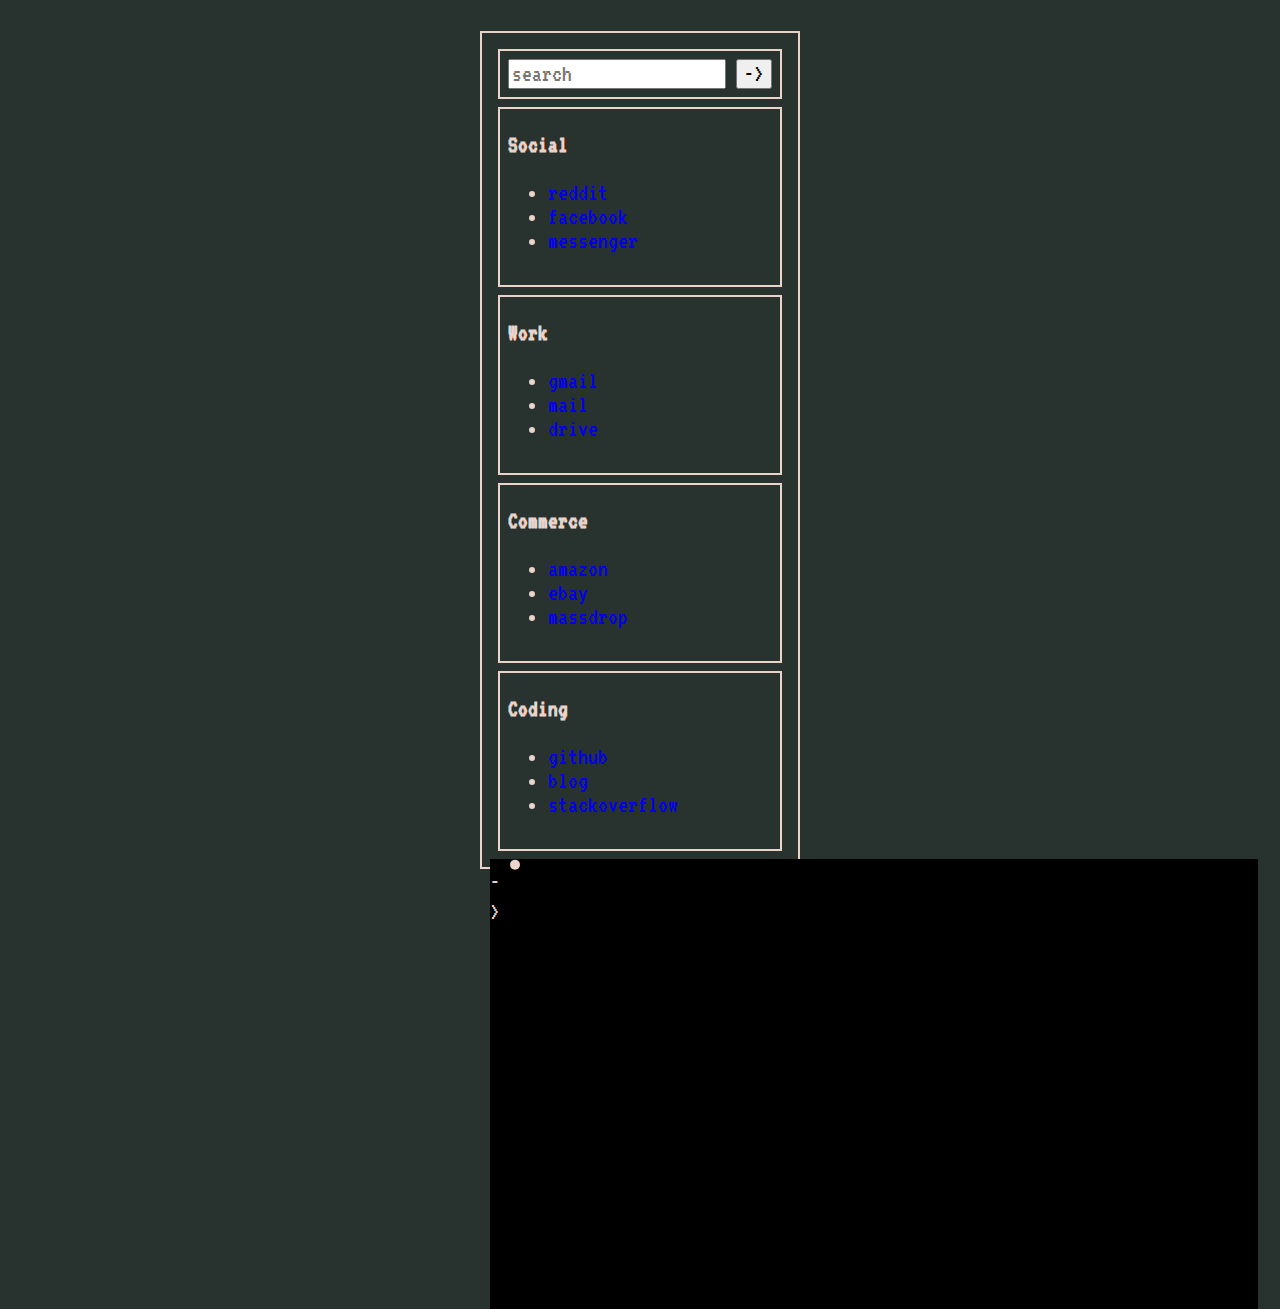
<file: index.html>
<!DOCTYPE html>
<html>
<head>
  <meta charset="utf-8">
  <link rel="stylesheet" href="main.css">
  <title>hm</title>
</head>
<body>
  <div id="container" class="bordered">
    <form id="search" class="bordered" method="get" action="https://www.google.com/search">
      <input id="searchbox"
        type="text"
        name="q"
        value=""
        placeholder="search"
        autocomplete="off"
        autofocus
      />
      <input id="searchsubmit" type="submit" value="->" />
    </form>
    <div id="links">
      <div class="bordered">
        <h1>Social</h1>
        <ul>
          <li><a href="http://reddit.com">reddit</a></li>
          <li><a href="http://facebook.com">facebook</a></li>
          <li><a href="http://messenger.com">messenger</a></li>
        </ul>
      </div>
      <div class="bordered">
        <h1>Work</h1>
        <ul>
          <li><a href="http://gmail.com">gmail</a></li>
          <li><a href="http://mail.nyu.edu">mail</a></li>
          <li><a href="http://drive.google.com">drive</a></li>
        </ul>
      </div>
      <div class="bordered">
        <h1>Commerce</h1>
        <ul>
          <li><a href="http://amazon.com">amazon</a></li>
          <li><a href="http://ebay.com">ebay</a></li>
          <li><a href="http://massdrop.com">massdrop</a></li>
        </ul>
      </div>
      <div class="bordered">
        <h1>Coding</h1>
        <ul>
          <li><a href="http://github.com/jaswon5791">github</a></li>
          <li><a href="http://jaswon.tech">blog</a></li>
          <li><a href="http://stackoverflow.com">stackoverflow</a></li>
        </ul>
      </div>
    </div>
    <div id="terminal" tabindex='1'>
      <div id="log">
        <ul id="lines"></ul>
        <span>&gt; </span><span id="input"></span><span id="caret">0</span>
      </div>
    </div>
  </div>
  <script src="terminal.js"></script>
</body>
</html>
</file>
<file: main.css>
@font-face {
  font-family: 'VT323';
  font-style: normal;
  src: url(VT323.woff2) format('woff2');
  unicode-range: U+0000-00FF, U+0131, U+0152-0153, U+02C6, U+02DA, U+02DC, U+2000-206F, U+2074, U+20AC, U+2212, U+2215;
}

* {
  --bg-col: #28322e;
  --fg-col: #ebd3c9;
  --pad: 16px;
  font-size: 24px;
  font-family: 'VT323', monospace;
  font-variant-ligatures: none;
  user-select: none;
  -moz-user-select: none;
}

html, body {
  overflow: hidden;
  margin: 0;
  padding: 0;
  height: 100%;
  width: 100%;
}

html {
  background-color: var(--bg-col);
  color: var(--fg-col);
}

body {
  display: flex;
  flex-direction: column;
  justify-content: center;
  align-items: center;
}

a {
  text-decoration: none;
}

.bordered {
  border: solid 2px var(--fg-col);
  padding: calc(var(--pad) / 2);
  margin: calc(var(--pad) / 2);
}

#terminal {
  position: absolute;
  width: 60%;
  height: 50%;
  background-color: black;
  overflow: auto;
  outline: none;
  cursor: text;
}

#terminal::-webkit-scrollbar {
  width: calc(var(--pad) / 2);
  background-color: black;
}

#terminal::-webkit-scrollbar-thumb {
  background-color: var(--fg-col);
}

#log {
  margin: 0;
  padding: 0;
  width: calc(100% - 2 * var(--pad));
  color: var(--fg-col);
}

#lines {
  margin:0;
  padding-left:0;
  list-style-type: none;
}

#lines > li, #input {
  white-space: pre-wrap;
  line-height: 30px;
}

#caret {
  color: black;
  background-color: black;
}

#caret.blink {
  animation: blink 1.2s steps(1) infinite;
}

@keyframes blink {
  50% {
    color: var(--fg-col);
    background-color: var(--fg-col);
  }
}
</file>
